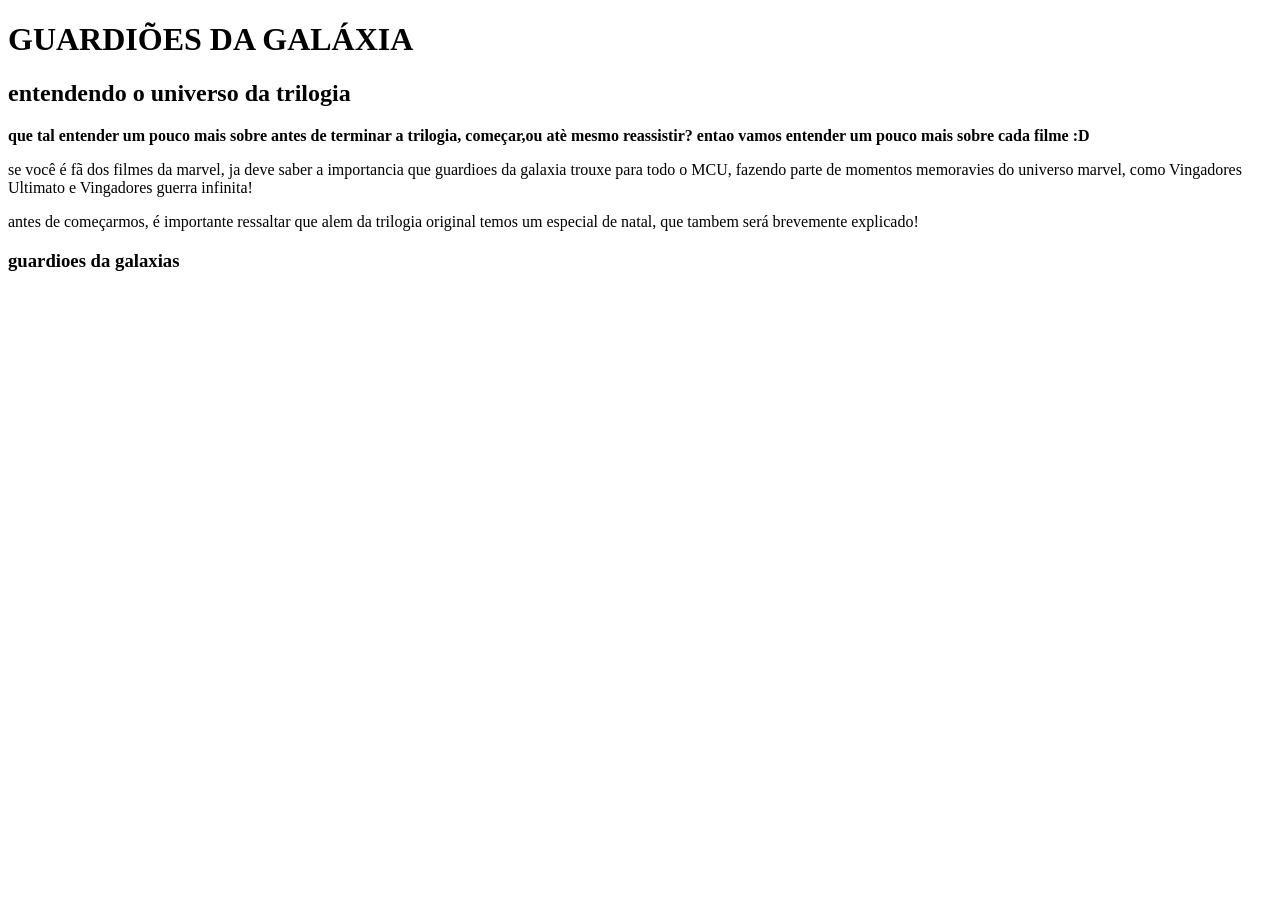
<file: lais.html>
<!DOCTYPE html>
<html lang="pt-br">
<head>
    <meta charset="UTF-8">
    <meta name="viewport" content="width=device-width, initial-scale=1.0">
    <title>Document</title>
</head>
<body>
    <h1><strong>GUARDIÕES DA GALÁXIA</h1></strong>
    <h2>entendendo o universo da trilogia</h2>
    <p><strong>que tal entender um pouco mais sobre antes de terminar a trilogia, começar,ou atè mesmo reassistir? entao vamos entender um pouco mais sobre cada filme :D</p></strong>
    <p>se você é fã dos filmes da marvel, ja deve saber a importancia que guardioes da galaxia trouxe para todo o MCU, fazendo parte de momentos memoravies do universo marvel, como Vingadores Ultimato e Vingadores guerra infinita!
    <p>antes de começarmos, é importante ressaltar que alem da trilogia original temos um especial de natal, que tambem será brevemente explicado!</p>
    <p></p>
    <h3>guardioes da galaxias</h3>
    <p></p>
</body>
</html>
</file>
